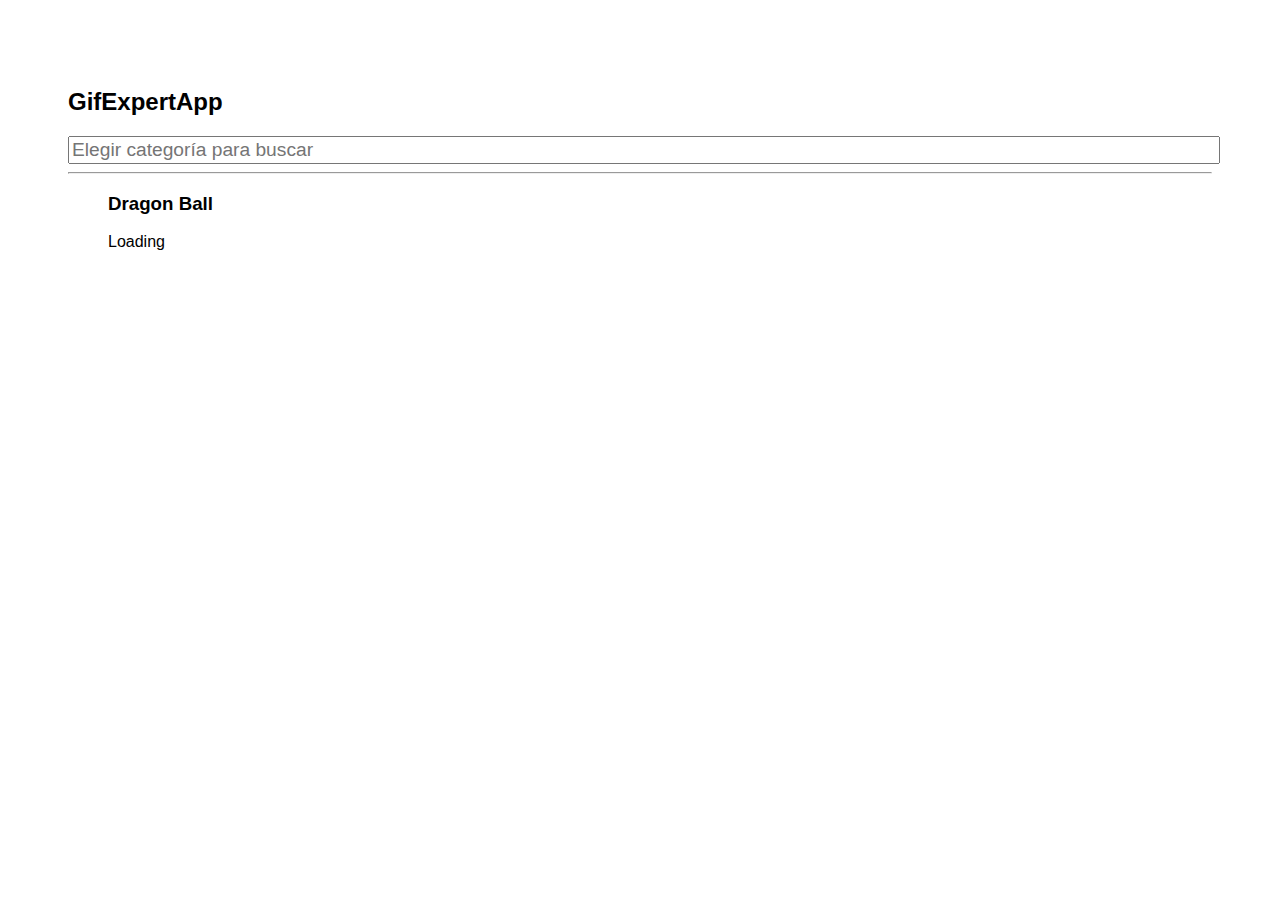
<file: docs/index.html>
<!doctype html>
<html lang="en">

<head>
    <meta charset="utf-8" />
    <link rel="icon" href="./favicon.ico" />
    <meta name="viewport" content="width=device-width,initial-scale=1" />
    <meta name="theme-color" content="#000000" />
    <meta name="description" content="Web site created using create-react-app" />
    <link rel="apple-touch-icon" href="./logo192.png" />
    <link rel="stylesheet" href="https://cdnjs.cloudflare.com/ajax/libs/animate.css/4.1.1/animate.min.css" />
    <link rel="manifest" href="./manifest.json" />
    <title>Gif App</title>
    <script defer="defer" src="./static/js/main.42dbbdeb.js"></script>
    <link href="./static/css/main.fc1bf13f.css" rel="stylesheet">
</head>

<body><noscript>You need to enable JavaScript to run this app.</noscript>
    <div id="root"></div>
</body>

</html>
</file>
<file: docs/static/css/main.fc1bf13f.css>
*{font-family:Helvetica,Arial,sans-serif}body{padding:60px}input{color:grey;font-size:1.2rem;width:100%}.card_grid{display:flex;flex-direction:row;flex-wrap:wrap}.card{align-content:center;align-items:center;border:1px solid grey;border-radius:10px;box-shadow:.1rem .1rem .1rem #aaa;display:flex;flex-direction:column;height:10rem;justify-content:space-between;margin:10px;overflow:hidden;-webkit-transform:rotateY(20deg);transform:rotateY(20deg);transition:all .5s;width:15rem}.card:hover{box-shadow:.5rem .5rem .5rem #aaa;-webkit-transform:rotateY(20deg) translateY(-.5rem);transform:rotateY(20deg) translateY(-.5rem)}.card p{font-size:.6rem;font-weight:700;text-align:center}.card img{height:80%;width:100%}
/*# sourceMappingURL=main.fc1bf13f.css.map*/
</file>
